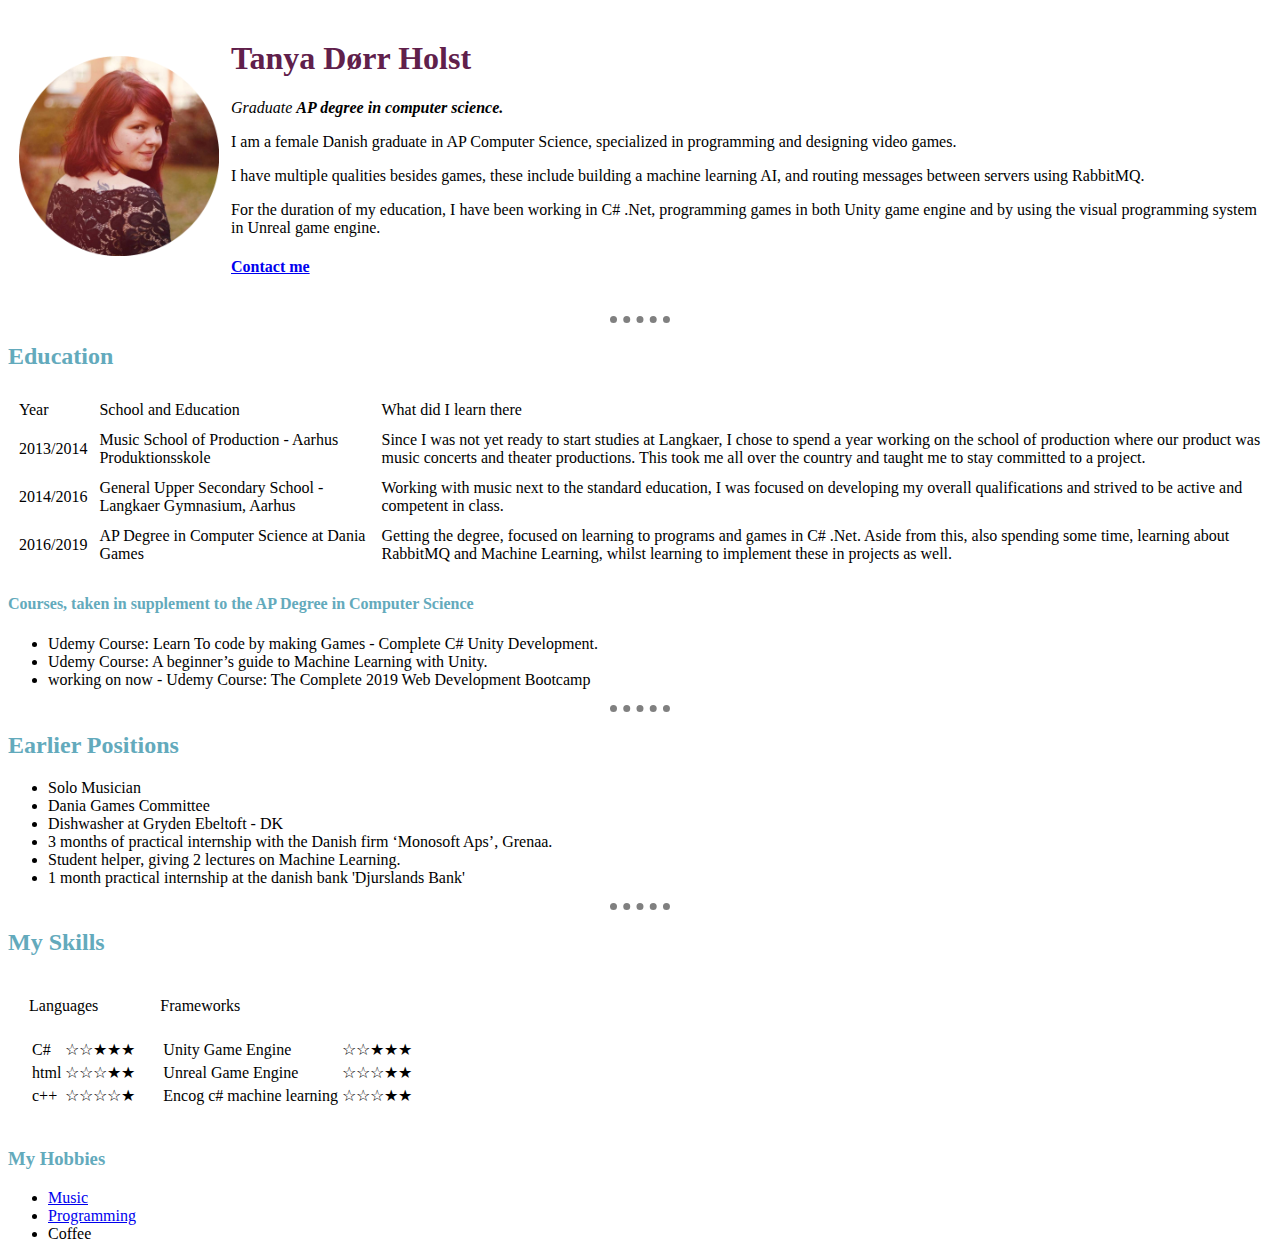
<file: index.html>
<!DOCTYPE html>
<html lang="en" dir="ltr">

<head>
  <meta charset="utf-8">
  <title>Tanyas Personal Site</title>
  <link rel="stylesheet" href="CSS/Styles.css"> </link>
</head>

<body>
  <table cellspacing = "10">
    <tr>
      <td>  <img src="Tanya.png" alt="portrait" width = 200 /> </td>
      <td>   <h1> Tanya Dørr Holst </h1>
        <p> <em> Graduate <strong>AP degree in computer science.</strong></em> </p>
        <p>  I am a female Danish graduate in AP Computer Science, specialized in programming and designing video games. </p>
        <p>  I have multiple qualities besides games, these include building a machine learning AI, and routing messages between servers using RabbitMQ.</p>
        <p>  For the duration of my education, I have been working in C# .Net, programming games in both Unity game engine and by using the visual programming system in Unreal game engine.</p>
        <h4><a href="contact.html">Contact me</a></h4>
      </td>
    </tr>
  </table>
<hr />

<!--Education table-->
  <h2>Education </h2>
  <table cellspacing = 10>
    <theader>
        <td> Year</td>
        <td> School and Education</td>
        <td> What did I learn there</td>
    <tr>
      <td>2013/2014</td>
      <td>Music School of Production - Aarhus Produktionsskole</td>
      <td>Since I was not yet ready to start studies at Langkaer, I chose to spend a year working on the school of production where our product was music concerts and theater productions. This took me all over the country and taught me to stay committed to a project.
    </tr>
    <tr>
      <td>2014/2016</td>
      <td>General Upper Secondary School - Langkaer Gymnasium, Aarhus</td>
      <td>Working with music next to the standard education, I was focused on developing my overall qualifications and strived to be active and competent in class.
    </tr>
    <tr>
      <td>2016/2019</td>
      <td>AP Degree in Computer Science at Dania Games</td>
        <td>Getting the degree, focused on learning to programs and games in C# .Net. Aside from this, also spending some time, learning about RabbitMQ and Machine Learning, whilst learning to implement these in projects as well.
    </tr>
    </table>
    <h4>Courses, taken in supplement to the AP Degree in Computer Science</h4>
    <ul>
      <li>Udemy Course: Learn To code by making Games - Complete C# Unity Development.</li>
      <li>Udemy Course: A beginner’s guide to Machine Learning with Unity.</li>
      <li>working on now - Udemy Course: The Complete 2019 Web Development Bootcamp</li>
    </ul>
  <hr />

  <!--Earlier positions list -->
  <h2>Earlier Positions</h2>
    <ul>
      <li>Solo Musician</li>
      <li>Dania Games Committee</li>
      <li>Dishwasher at Gryden Ebeltoft - DK </li>
      <li>3 months of practical internship with the Danish firm ‘Monosoft Aps’, Grenaa.</li>
      <li>Student helper, giving 2 lectures on Machine Learning.</li>
      <li>1 month practical internship at the danish bank 'Djurslands Bank'</li>
    </ul>
  <hr />
  <!--Skill table-->
  <h2>My Skills</h2>
    <table cellspacing = 20>
      <thead>
        <td>Languages</td>
        <td>Frameworks</td>
      </thead>
      <tr>
        <td>
        <table>
          <tr>
            <td>C#</td>
            <td>☆☆★★★</td>
          </tr>
            <tr>
              <td>html</td>
              <td>☆☆☆★★</td>
            </tr>
            <tr>
              <td>c++</td>
              <td>☆☆☆☆★
            </tr>
        </table>
      </td>
      <td>
        <table>
          <tr>
            <td>Unity Game Engine</td>
            <td>☆☆★★★</td>
          </tr>
          <tr>
            <td>Unreal Game Engine</td>
            <td>☆☆☆★★</td>
          </tr>
          <tr>
            <td>Encog c# machine learning</td>
            <td>☆☆☆★★</td>
          </tr>
        </table>
      </td>
        </tr>
    </table>

  <!--My Hobbies -->
  <h3> My Hobbies </h3>
  <ul>
    <li><a href="https://www.facebook.com/pg/ctanyaholst/posts/">Music</li></a>
    <li><a href="https://tanyaholstportfolio.wordpress.com/a-p-degree-in-computer-science/">Programming</a></li>
    <li>Coffee</li>
  </ul>



</body>

</html>
</file>
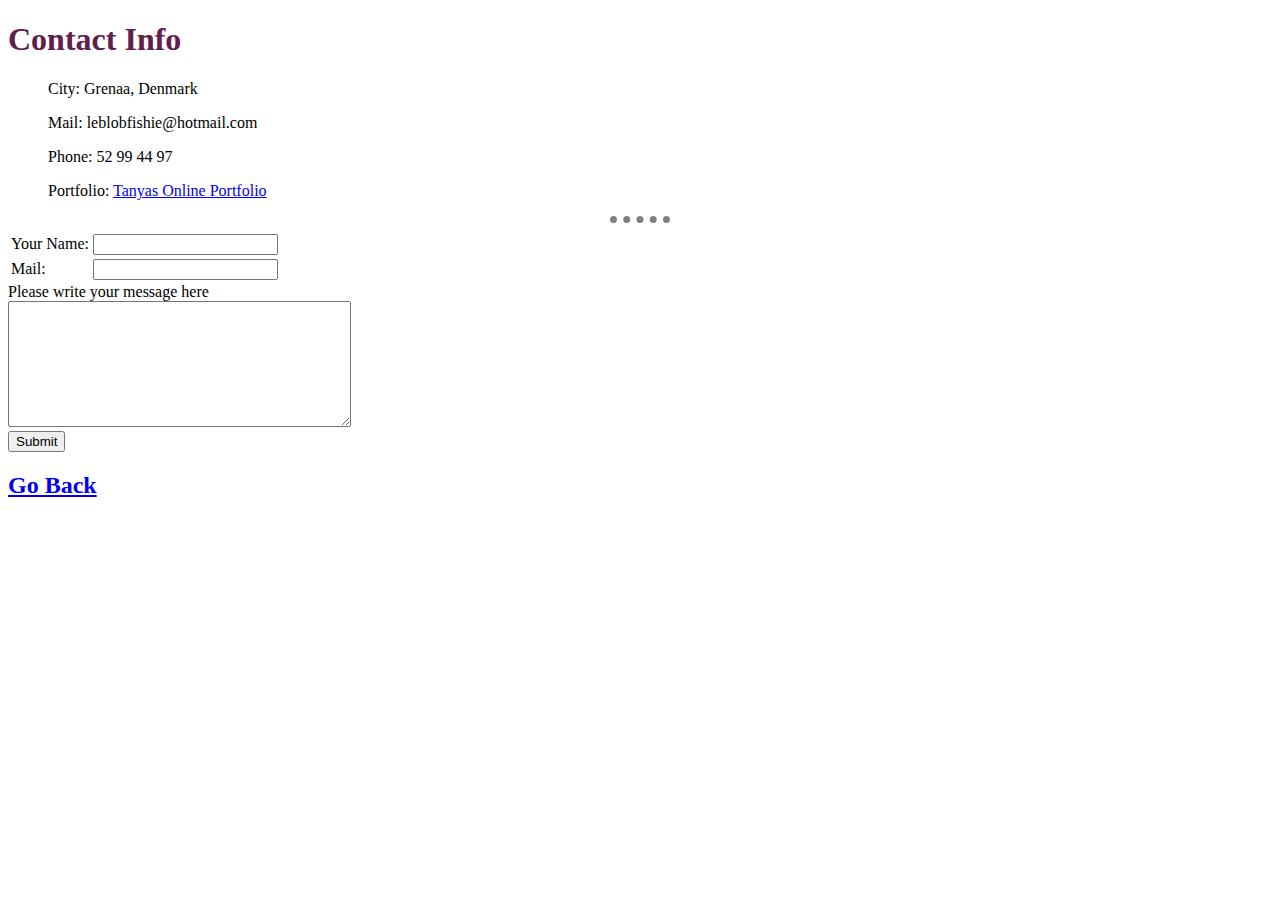
<file: contact.html>
<!DOCTYPE html>
<html lang="en" dir="ltr">
  <head>
    <meta charset="utf-8">
    <title>Contact</title>
    <link rel="stylesheet" href="CSS/Styles.css"> </link>
  </head>
  <body>
    <h1>Contact Info</h1>
  <ul>
    <p>City: Grenaa, Denmark </p>
    <p>Mail: leblobfishie@hotmail.com</p>
    <p>Phone: 52 99 44 97 </p>
    <p>Portfolio: <a href="https://tanyaholstportfolio.wordpress.com/a-p-degree-in-computer-science/">Tanyas Online Portfolio</a></p>
  </ul>
  <hr />
  <form class"", action="mailto: tanyaholst@live.com", method="post">
    <table>
      <tr>
        <td> <label>Your Name:</label></td>
        <td> <input type="text" name"" value""></input></td>
      </tr>
      <tr>
        <td> <label>Mail:</label></td>
        <td> <input type="text" name"" value""></input></td>
      </tr>
    </table>
   <label>Please write your message here</label><br>
  <textarea name="name" rows="8" cols="40"></textarea><br>
  <input type="submit" name="" value="Submit"></input>

  </form>
    <h2><a href="index.html">Go Back</a></h2>
  </body>
</html>
</file>
<file: CSS/Styles.css>
body {
  background-color: #ffffff;
}

hr{
  border-style: dotted none none none;
  border-top-width: 7px;
  border-color: grey;
  width: 60px;
}

h1{
  color: #60204b
}

h2, h3, h4{
  color: #63aabc;
}
</file>
